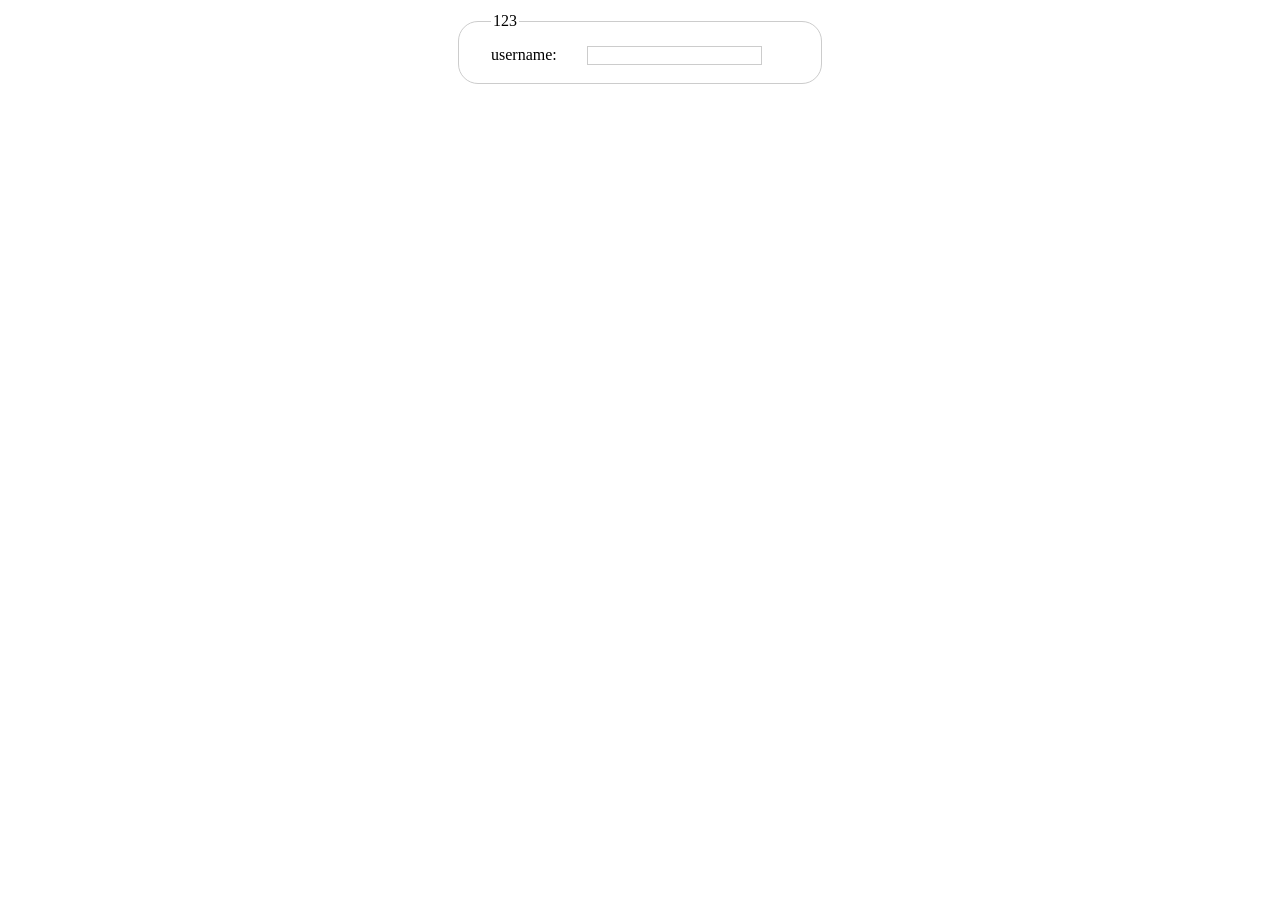
<file: jsp/src/main/webapp/functions/index.html>
<!DOCTYPE html>
<html lang="en">
<head>
    <meta charset="UTF-8">
    <title>Title</title>
  <link href="ss1.css" rel="stylesheet" type="text/css" />
  <style>

    </style>
</head>
<body>
<form>
  <fieldset>
    <legend>123</legend>
    <label>username: <input type="text" /></label>
  </fieldset>
</form>
</body>
</html>
</file>
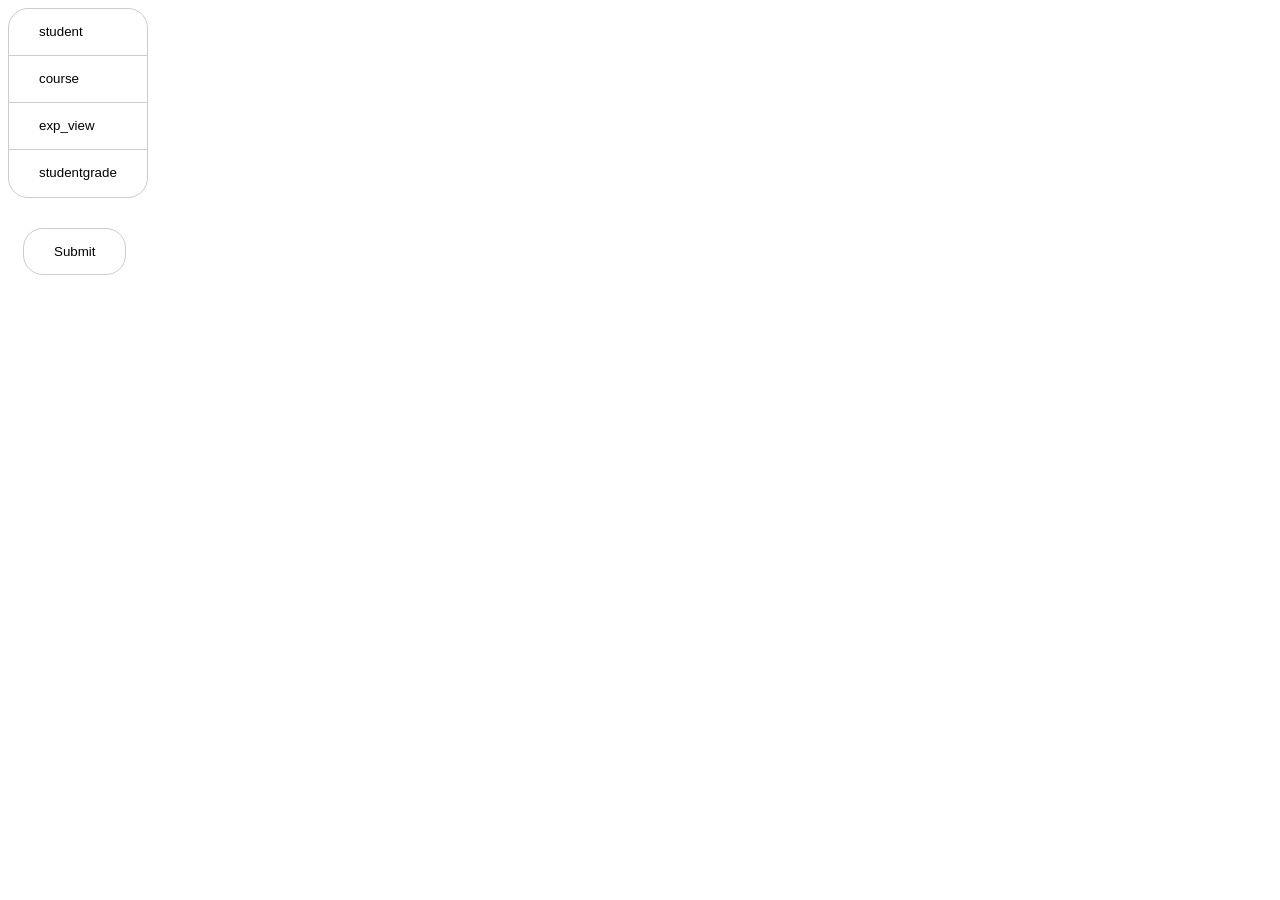
<file: jsp/src/main/webapp/functions/format-form-static/index.html>
<!DOCTYPE html>
<html lang="en">
<head>
    <meta charset="UTF-8">
    <title>Title</title>
    <style>
        select{
            border:#ccc solid 1px;
            border-radius: 20px;
            overflow: hidden;
            display: block;
        }
        input[type='submit']{
            border:#ccc solid 1px;
            border-radius: 20px;
            overflow: hidden;
            padding:15px 30px;
            transition: .3s;
            background-color: #fff;
            margin:30px 15px;
        }
        select>option{
            border-bottom: solid 1px #ccc;
            padding:15px 30px;
            transition: .3s;
            /*background-color: #eee;*/
        }
        select>option:last-child{
            border-bottom: solid 0px #ccc;
        }
        select>option:hover{
            background-color: rgba(100,200,255,.3);
            cursor: pointer;

        }
        input[type='submit']:hover{
            background-color: rgba(100,200,255,.3);
            cursor: pointer;

        }
        </style>
</head>
<body>
<!--如果需要对于数据表的增删改查操作，则用get或者post请求跳转至form/view/form.jsp，
参数需要两个，一个是table，值为想要操作的表的名字
另一个是handlePage，值为处理增删改的jsp文件地址。
-->
<form action="form/view/form.jsp" method="get" enctype="application/x-www-form-urlencoded">
    <select name="table" multiple>
        <option value="student">student</option>
        <option value="course">course</option>
        <option value="exp_view">exp_view</option>
        <option value="studentgrade">studentgrade</option>
    </select>
    <input type="hidden" name="handlePage" value="set-info.jsp" />
    <input type="hidden" name="enablePlugins" value="aside-UI,file-import,update-monolog" />
    <input type="hidden" name="insertPlugins" value="helloWorld.js" />

    <input type="submit" />
</form>
</body>
</html>
</file>
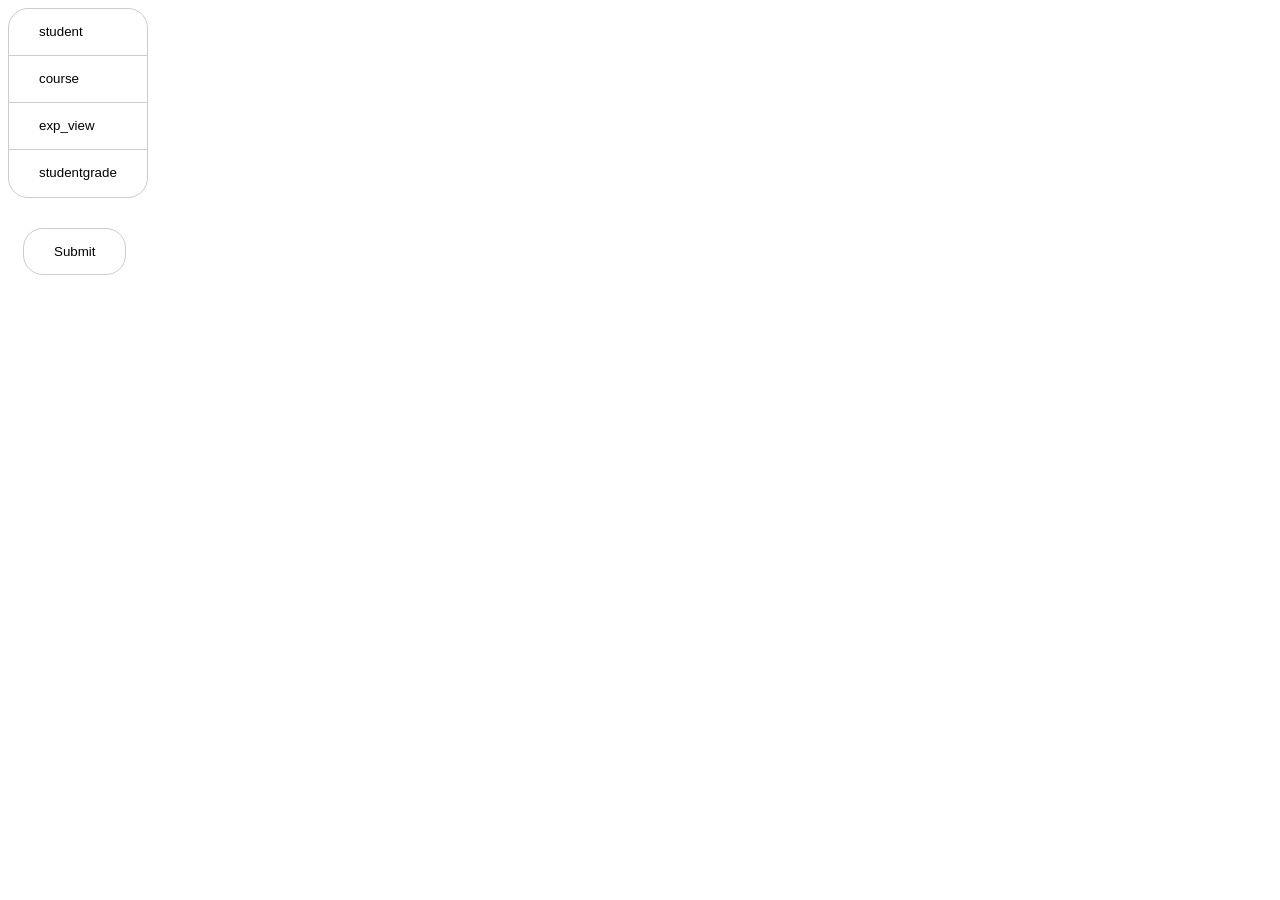
<file: jsp/src/main/webapp/plugins/format-form/index.html>
<!DOCTYPE html>
<html lang="en">
<head>
    <meta charset="UTF-8">
    <title>Title</title>
    <style>
        select{
            border:#ccc solid 1px;
            border-radius: 20px;
            overflow: hidden;
            display: block;
        }
        input[type='submit']{
            border:#ccc solid 1px;
            border-radius: 20px;
            overflow: hidden;
            padding:15px 30px;
            transition: .3s;
            background-color: #fff;
            margin:30px 15px;
        }
        select>option{
            border-bottom: solid 1px #ccc;
            padding:15px 30px;
            transition: .3s;
            /*background-color: #eee;*/
        }
        select>option:last-child{
            border-bottom: solid 0px #ccc;
        }
        select>option:hover{
            background-color: rgba(100,200,255,.3);
            cursor: pointer;

        }
        input[type='submit']:hover{
            background-color: rgba(100,200,255,.3);
            cursor: pointer;

        }
        </style>
</head>
<body>
<!--如果需要对于数据表的增删改查操作，则用get或者post请求跳转至form/view/form.jsp，
参数需要两个，一个是table，值为想要操作的表的名字
另一个是handlePage，值为处理增删改的jsp文件地址。
-->
<form action="form/view/form.jsp" method="get" enctype="application/x-www-form-urlencoded">
    <select name="table" multiple>
        <option value="student">student</option>
        <option value="course">course</option>
        <option value="exp_view">exp_view</option>
        <option value="studentgrade">studentgrade</option>
    </select>
    <input type="hidden" name="handlePage" value="set-info.jsp" />
    <input type="submit" />
</form>
</body>
</html>
</file>
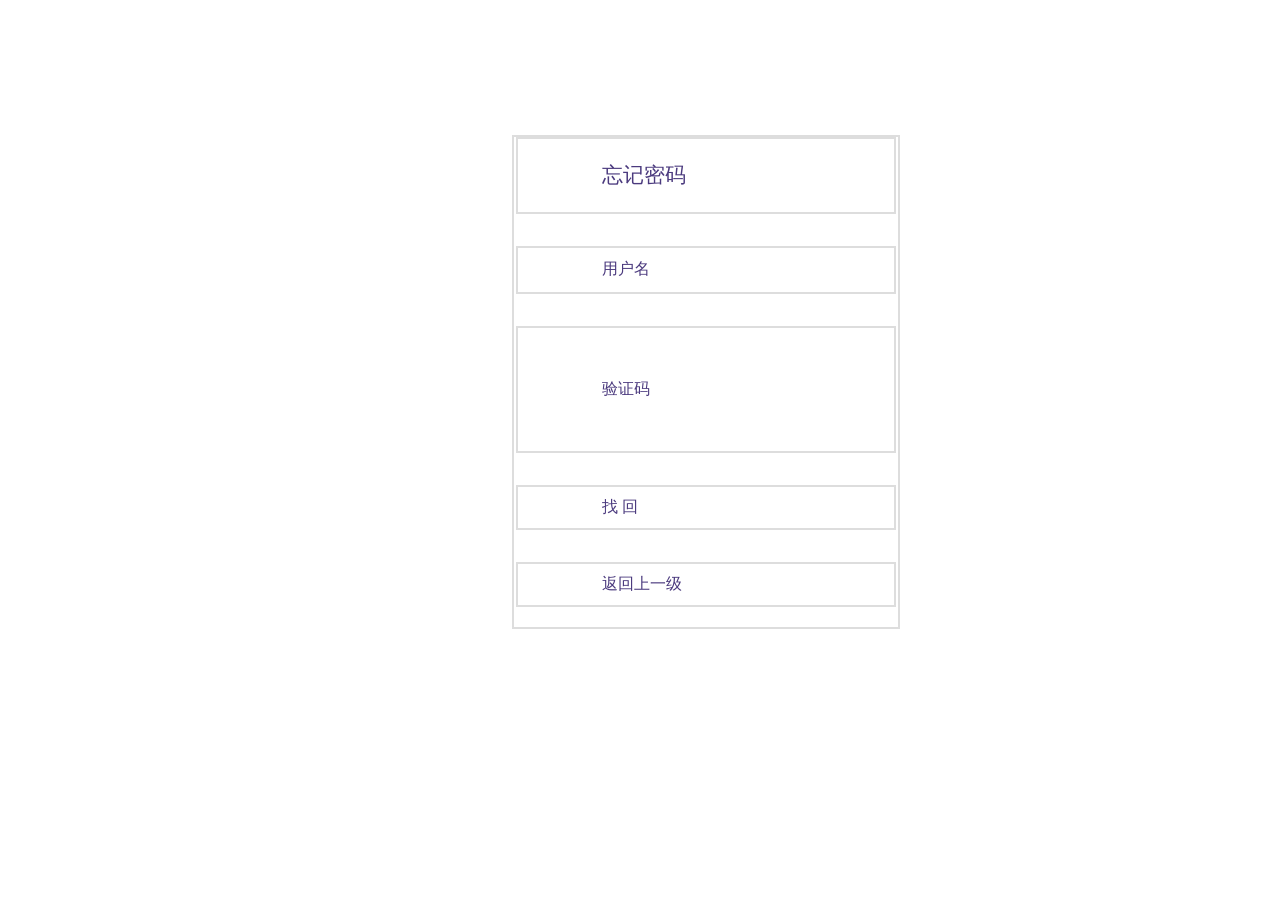
<file: jsp/src/main/webapp/web-pages/forget-pwd.html>
<!DOCTYPE html>
<html lang="en">
<head>
  <meta charset="UTF-8">
  <title>Title</title>
  <link href="../stylesheets/forget-pwd/main.css" type="text/css" rel="stylesheet" />
</head>
<body>
<main>
  <div id="container"></div>
</main>

<script type="module" src="../modules/forget-pwd/init.js"></script>
<script type="module" src="../modules/forget-pwd/id-code.js"></script>
<script type="module" src="../modules/forget-pwd/form-event.js"></script>

</body>
</html>
</file>
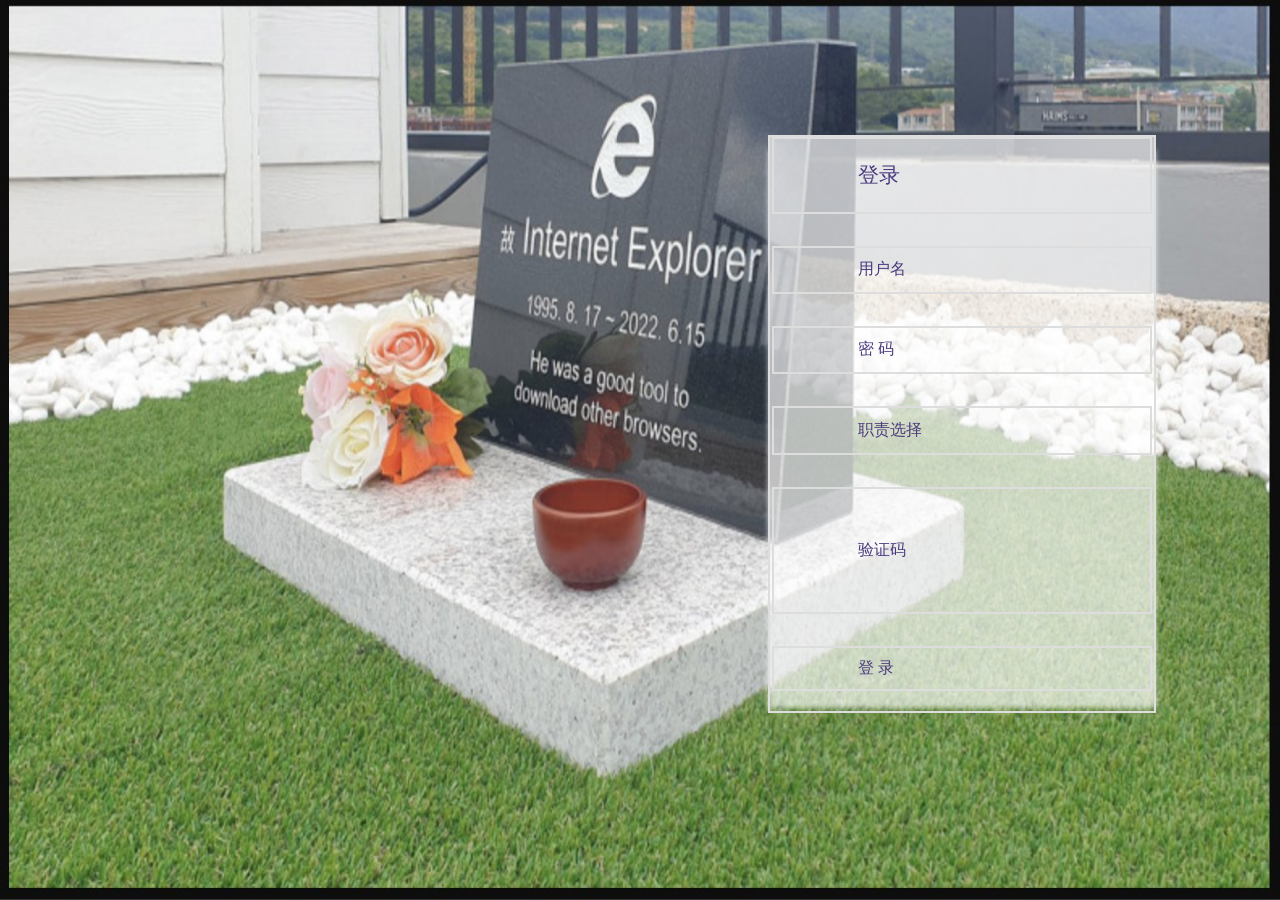
<file: jsp/src/main/webapp/web-pages/login.html>
<!DOCTYPE html>
<html lang="en">
<head>
    <meta charset="UTF-8">
    <title>Title</title>

    <link href="../stylesheets/login/main.css" type="text/css" rel="stylesheet" />
    <link href="../public/notification/notification-style.css" type="text/css" rel="stylesheet" />
</head>
<body>
<img src="../images/20220616_204001.jpg" id="background-image" />
<main>
    <div id="container"></div>
</main>
<script type="module" src="../plugins/fetch2.js"></script>
<script type="module" src="../modules/login/init.js"></script>
<script type="module" src="../modules/login/id-code.js"></script>
<script type="module" src="../modules/login/form-event.js"></script>

</body>
</html>
</file>
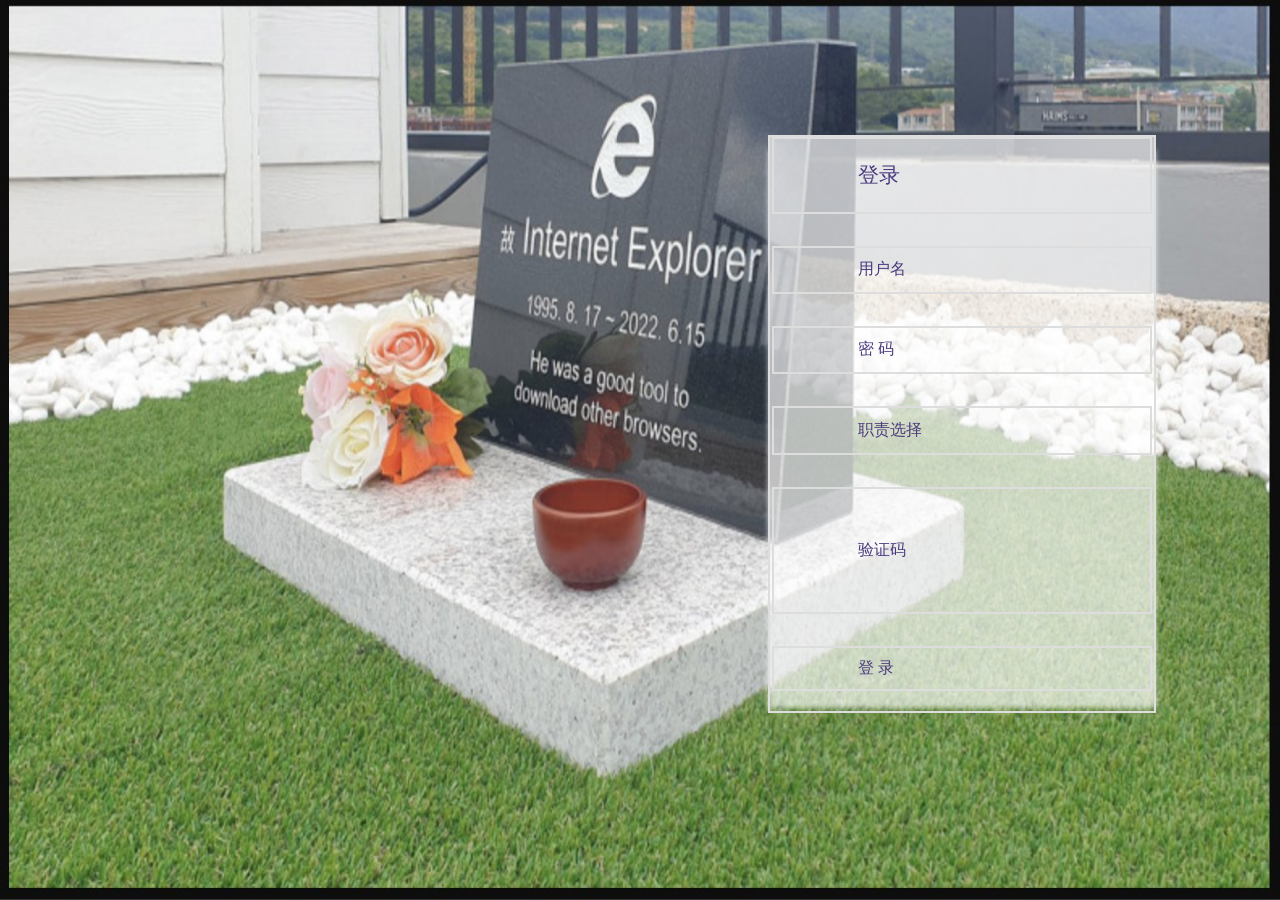
<file: jsp/src/main/webapp/web-pages/main.html>
<!DOCTYPE html>
<html lang="en">
<head>
    <meta charset="UTF-8">
    <title>Title</title>
    <link rel="stylesheet" type="text/css" href="../stylesheets/main/main.css" />
    <link rel="stylesheet" type="text/css" href="../stylesheets/main/memorandum-page.css" />
    <link rel="stylesheet" type="text/css" href="../stylesheets/main/information-page.css" />
    <link rel="stylesheet" type="text/css" href="../stylesheets/main/vote-page.css" />
    <link rel="stylesheet" type="text/css" href="../public/notification/notification-style.css" />
</head>
<body>
<header>
<!--    <nav id="student-table-nav">操作学生表</nav>-->
    <nav id="course-table-nav">选择课程
        <ul>
            <li>选择新课程</li>
            <li>已选课成绩</li>
        </ul>
    </nav>
    <nav>课程信息
        <ul>
            <li id="course-teacher-nav">查看课程信息</li>
            <li id="my-course">查看教师上课信息</li>
            <li id="student-course">查看学生上课信息</li>
        </ul>
    </nav>
    <nav id="change-select-course">更改选课信息</nav>

    <nav id="account-manager">账户管理
        <ul>
            <li>管理学生</li>
            <li>管理教师</li>
            <li>管理管理员</li>
        </ul>
    </nav>
    <nav id="other-manager">其他管理项
        <ul>
            <li>管理专业</li>
            <li>管理院系</li>
        </ul>
    </nav>
    <nav id="course-vote-nav">课程投票</nav>
</header>
<main>
    <div class="arrow" id="to-pre-page">></div>
    <div class="arrow" id="to-next-page">></div>
    <section class="page main-cur-page">
        <div id="memorandum-page-container" class="container">
            <h1>您好<span></span></h1>
            <p>今日待办事项如下：</p>
            <ul>
                <li>您可以去选课了</li>
                <li>您可以去给课程投票了</li>
                <li>web前端成绩出来了：成绩XXX，绩点：0</li>
                <li>javaWeb成绩出来了：成绩XXX，绩点：0</li>
            </ul>
        </div>
    </section>
    <section class="page main-next-page">
        <div id="information-page-container" class="container">
            <div id="picture-info">
                <img src="../images/head.jpg"  alt=""/>
                <div>
                    <a id="change-personal-info-add" href="#">修改个人信息</a> |
                    <a href="javascript:
                        sessionStorage.setItem('username',undefined);
                        location = './login.html'">退出登录</a>
                </div>
            </div>
            <dl>
                <!--<dt>姓名</dt>
                <dd>xxx</dd>
                <dt>入学时间</dt>
                <dd>20xx</dd>
                <dt>生日</dt>
                <dd>1950</dd>-->
            </dl>

        </div>
    </section>
    <section class="page main-next-page">
        <div id="vote-page-container" class="container">
            <h1>目前投票情况</h1>
         <!--   <p>java: 0票</p>
            <p>java: 0票</p>
            <p>java: 0票</p>-->
        </div>
    </section>
<!--    <section class="page main-next-page">
        第4页
    </section>-->
</main>
<aside>

</aside>
<footer>

</footer>
<script type="module" src="../modules/main/occupation-limit.js"></script>
<script type="module" src="../plugins/fetch2.js"></script>
<script type="module" src="../modules/main/get-student-info.js"></script>
<script type="module" src="../modules/main/get-vote-info.js"></script>
<script type="module" src="../modules/main/UI.js"></script>
<script type="module" src="../modules/main/nav-event.js"></script>
<script type="module" src="../modules/main/change-personal-info.js"></script>
<script type="text/javascript">
    document.addEventListener("DOMContentLoaded",function(){

    })
</script>
</body>
</html>
</file>
<file: jsp/src/main/webapp/functions/ss1.css>
form{
    --transition-duration:.3s;
    display: grid;
    grid-auto-rows: 5em;
    justify-content: center;
    align-content: center;
    align-items: center;
}
form label{
    width:30vw;
    text-align: center;
}
form input{
    transition:var(--transition-duration);
    /*border-bottom: red solid 0px;*/
    border:#ccc solid 1px;
    margin: 0 2em;
}
form fieldset{
    border:#ccc solid 1px;
    border-radius: 20px;
    padding:1em 2em;
}
form label:after{
    transition:var(--transition-duration);
    border-bottom: pink solid 2px;
    content:"  ";
    display: block;
    width:0%;
    margin:auto;
}
form label:hover:after{
    transition:var(--transition-duration);

    content:" ";
    display: block;
    width:30vw;
    border-bottom: pink solid 2px;
}
</file>
<file: jsp/src/main/webapp/stylesheets/forget-pwd/main.css>
main{
    position:fixed;
    top:15%;
    left:40%;
    height:40%;
    width:30%;
}
</file>
<file: jsp/src/main/webapp/stylesheets/login/main.css>
html,body{
    padding: 0;
    margin:0;
}
body{
    overflow: hidden;
}
img{
    height:100vh;
    width:100vw;
    position: absolute;
    z-index: -1;
    /*transition: .5s;*/
    /*background-image: url("../../images/20220616_204001.jpg");*/
    /*background-size: 100% 100%;*/
}
main{
    position:fixed;
    top:15%;
    left:60%;
    height:40%;
    width:30%;
}
</file>
<file: jsp/src/main/webapp/public/notification/notification-style.css>
#notification{
    --height:3.6em;
    top:0;
    z-index: -3;
    opacity: 0;

    background-color:white;
    line-height: var(--height);
    position:fixed;
    width:20vw;
    height:var(--height);
    left:40vw;
    transition:.3s;
    overflow:hidden;
    border-radius: 10px;
    border:rgba(150,255,150,.5) solid 1px;
    text-align: center;
    color: cadetblue;
}
#notification.open{
    z-index: 3;
    opacity: 1;
    top:10vh;
    box-shadow: 0 0 10px rgba(150,255,150,.5);
    /*top:0;*/
}
#notification.is-confirm{
    height:calc(var(--height) * 2) !important;
}
#notification.is-confirm>button{
    margin:0 10px;
    background-color: white;
    padding:3px 6px;
}
</file>
<file: jsp/src/main/webapp/stylesheets/main/main.css>
body{
    padding:0;
    margin:0;
    --header-height:4em;
    --transition-duration:.3s;
    --main-color: rgba(75,58,126,1);
    --max-header-height:16em;
    --item-padding:2em;
    overflow-y: hidden;
}
header{
    height:var(--header-height);
    width:100vw;
    background-color:#4B3A7E;
    display: flex;
    flex-direction: row-reverse;
    transition:.3s;
}
header:hover{
    height:var(--max-header-height);
    /*height: calc(attr(data-max-item-number) * 4em);*/
}
header>nav{
    color:white;
    text-align: center;
    line-height:var(--header-height);
    cursor: pointer;
    transition:var(--transition-duration);
    overflow: hidden;
    padding:0 var(--item-padding);
}
header>nav:hover{
    /*background-color:#725BC8;*/
}
header>nav>ul{
    margin:0;
    padding: 0 var(--item-padding) 0 0;
    list-style-type: none;
    transition: var(--transition-duration);
    display: block;
    height:100%;
    width:100%;

}
header>nav>ul>li{
    width:100%;
}
header>nav>ul>li:hover{
    background-color:#725BC8;
}

main{
    height:calc(100vh - var(--header-height));
    /*border:red solid 4px;*/
    width:100vw;
    overflow: hidden;
    transition:var(--transition-duration);
    display: grid;
}
#to-next-page{
    position:fixed;
    transition: var(--transition-duration);
    top:90%;
    left:calc(50%);
    font-size:4em;
    color:rgba(200,200,200,.3);
    transform: rotateZ(90deg) scale(1,3);
    cursor:pointer;
    z-index:1;
    user-select: none;

}
#to-next-page:hover{
    text-shadow: 0 0 10px var(--main-color);
}
#to-pre-page{
    position:fixed;
    transition: var(--transition-duration);
    top:10%;
    left:calc(50% - 0.58em);
    font-size:4em;
    color:rgba(200,200,200,.3);
    transform: rotateZ(-90deg) scale(1,3);
    cursor:pointer;
    z-index: 1;
    user-select: none;

}
#to-pre-page:hover{
    text-shadow: 0 0 10px var(--main-color);
}

.page{
    grid-row: 1 / span 1;
    grid-column: 1 / span 1;
    position:relative;
    transition: var(--transition-duration);
    /*text-align: center;*/
}
.main-pre-page{
    top:-100%;

}
.main-cur-page{
    top:0%;
}
.main-next-page{
    top:100%;
}
</file>
<file: jsp/src/main/webapp/stylesheets/main/memorandum-page.css>
@keyframes default-anime {
    from{
        opacity: 0;
        transform: translateX(-2em);
    }
    to{
        opacity: 1;
        transform: translateX(0);

    }
}


#memorandum-page-container{
    width:80vw;
    margin:3em auto;
    /*border:red solid 1px;*/
    --animation-duration:.5s;
}

#memorandum-page-container>h1{
    font-family: "sans-serif 微软雅黑";
    font-weight: 100;
    font-size: 2.4em;
    color:var(--main-color);
    margin:2em;


    animation-name: default-anime;
    animation-duration: var(--animation-duration);
    animation-direction: normal;
    animation-fill-mode: forwards;
    animation-iteration-count: 1;
    animation-timing-function: ease-out;
}
#memorandum-page-container>p,
#memorandum-page-container>ul {
    opacity: 0;
    transform: translateX(-2em);

    font-family: "sans-serif 微软雅黑";
    font-weight: 300;
    font-size: 1.4em;
    margin:1em;


    animation-name: default-anime;
    animation-delay: var(--animation-duration);
    animation-duration: var(--animation-duration);
    animation-direction: normal;
    animation-fill-mode: forwards;
    animation-iteration-count: 1;
    animation-timing-function: ease-out;
}
#memorandum-page-container>ul {
    list-style-type: decimal;
}
</file>
<file: jsp/src/main/webapp/stylesheets/main/information-page.css>
@keyframes default-anime {
    from{
        opacity: 0;
        transform: translateX(-2em);
    }
    to{
        opacity: 1;
        transform: translateX(0);

    }
}

/*@keyframes default-anime {
    from{
        opacity: 0;
        transform: translateX(-2em);
    }
    to{
        opacity: 1;
        transform: translateX(0);

    }
}*/


#information-page-container{
    width:80vw;
    margin:3em auto;
    /*border:red solid 1px;*/
    --animation-duration:.5s;

}
#picture-info{
    display: grid;
    grid:
        "picture" auto
        "font   "   auto/
        1fr;

}
#picture-info>img{
    grid-area:picture;

    height:30vmin;
    width: 30vmin;
    border-radius: 50%;

    margin:2em;

}
#picture-info>div{
    grid-area:font;
    width: 100%;
    text-align: center;
}
/*#information-page-container>p,*/
#information-page-container>dl {
    float:left;
    display: grid;
    grid:
        "name value" auto/
        auto auto;
    grid-auto-rows: auto;
    grid-row-gap: 1em;

    opacity: 0;
    transform: translateX(-2em);

    font-family: "sans-serif 微软雅黑";
    font-weight: 300;
    font-size: 1.4em;
    margin:1em;
    margin-left:4em;

    width:40vw;


}
#information-page-container>dl>dt {
    grid-column: name;
}
#information-page-container>dl>dd {
    grid-column: value;
    margin:0;
}
#information-page-container>div {
    float:left;
    /*clear: both;*/
    opacity: 0;
    transform: translateX(-2em);
    display: block;

}
#information-page-container a{
    text-decoration: none;
    color:#000;
}
</file>
<file: jsp/src/main/webapp/stylesheets/main/vote-page.css>
@keyframes default-anime {
    from{
        opacity: 0;
        transform: translateX(-2em);
    }
    to{
        opacity: 1;
        transform: translateX(0);

    }
}


#vote-page-container{
    width:80vw;
    margin:3em auto;
    /*border:red solid 1px;*/
    --animation-duration:.5s;

}
#vote-page-container>h1{
    font-family: "sans-serif 微软雅黑";
    font-weight: 100;
    font-size: 2.4em;
    color:var(--main-color);
    margin:2em;
}
#vote-page-container>p {
    /*float:left;*/
    opacity: 0;
    transform: translateX(-2em);
    display: block;

    font-family: "sans-serif 微软雅黑";
    font-weight: 300;
    font-size: 1.4em;
    margin:1em 5em;

}
</file>
